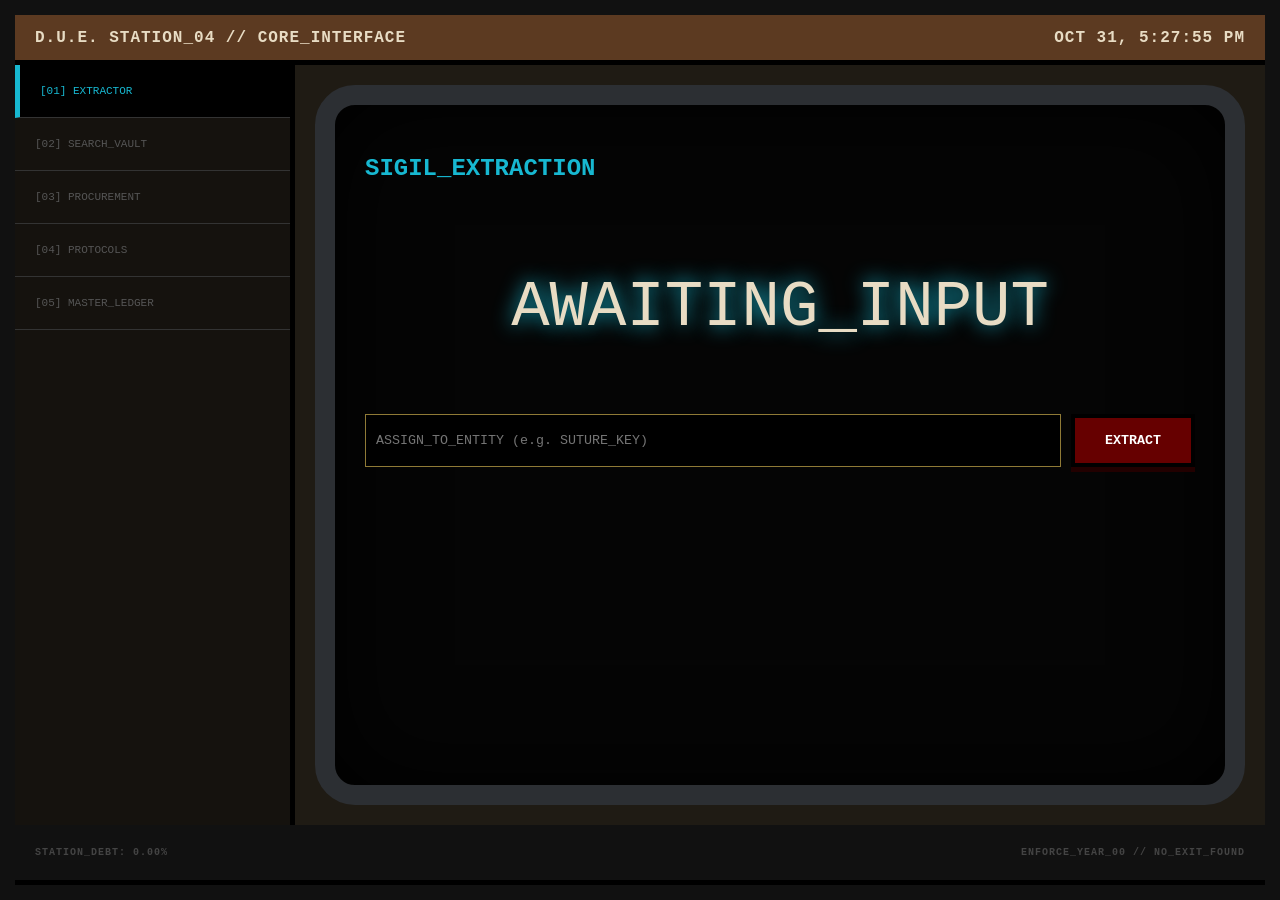
<file: extractor.html>
<!DOCTYPE html>
<html lang="en">
<head>
    <meta charset="UTF-8">
    <title>STATION_04 // REVISED_CORE</title>
    <style>
        :root {
            --tobacco: #5c3a21; --ochre: #1f1b14; --vellum: #e8dcc4;
            --phosphor: #ff2a2a; --cyan: #17b8d1; --void: #030303;
            --brass: #8f7a36; --steel: #2c2f33;
        }

        body, html { margin: 0; padding: 0; width: 100vw; height: 100vh; background: #000; color: var(--vellum); font-family: 'Courier New', monospace; overflow: hidden; }
        
        /* 1. PHYSICAL CHASSIS */
        .chassis { 
            width: 100%; height: 100%; display: grid; 
            grid-template-columns: 280px 1fr; grid-template-rows: 50px 1fr 60px; 
            background: var(--ochre); border: 15px solid #111; box-sizing: border-box; 
        }

        /* 2. HEADER: ARCHIVAL TAPE */
        .header { 
            grid-column: 1 / -1; background: var(--tobacco); display: flex; 
            align-items: center; justify-content: space-between; padding: 0 20px; 
            border-bottom: 5px solid #000; font-weight: 900; letter-spacing: 1px;
        }

        /* 3. SIDEBAR: NAVIGATION DIP-SWITCHES */
        .sidebar { grid-row: 2; border-right: 5px solid #000; display: flex; flex-direction: column; background: #15120e; }
        .tab { 
            padding: 20px; border-bottom: 1px solid #333; cursor: pointer; font-size: 11px; 
            color: #555; text-transform: uppercase; transition: 0.1s;
        }
        .tab.active { background: #000; color: var(--cyan); border-left: 5px solid var(--cyan); }

        /* 4. CRT DISPLAY WELL */
        .monitor { 
            position: relative; margin: 20px; background: #050505; 
            border: 20px solid var(--steel); border-radius: 40px; 
            box-shadow: inset 0 0 100px #000; overflow-y: auto; padding: 30px;
        }

        /* 5. COMPONENTS */
        .view { display: none; flex-direction: column; gap: 20px; }
        .view.active { display: flex; }
        
        /* THE VAULT LIST */
        .vault-item { 
            background: #000; border: 1px solid #333; padding: 12px; 
            display: grid; grid-template-columns: 1fr 1fr auto; align-items: center; gap: 10px;
        }

        /* ORDER FORM: VELLUM TEXTURE */
        .order-sheet { 
            background: var(--vellum); color: #222; padding: 30px; 
            box-shadow: 10px 10px 0 rgba(0,0,0,0.5); transform: rotate(-0.5deg);
        }
        .order-row { display: flex; justify-content: space-between; border-bottom: 1px solid #aaa; padding: 5px 0; font-size: 12px; }

        /* INPUTS & BUTTONS */
        .lever { 
            background: #600; color: #fff; border: 4px solid #000; padding: 15px 30px; 
            cursor: pointer; font-family: inherit; font-weight: bold; box-shadow: 0 5px 0 #200;
        }
        .lever:active { transform: translateY(5px); box-shadow: 0 0 0 #000; background: var(--phosphor); }
        .key-input { background: #000; border: 1px solid var(--brass); color: var(--cyan); padding: 10px; font-family: inherit; width: 100%; box-sizing: border-box; }

        /* SECRET LOCK */
        .locked { filter: blur(10px); pointer-events: none; opacity: 0.3; }
    </style>
</head>
<body>

<div class="chassis">
    <div class="header">
        <span>D.U.E. STATION_04 // CORE_INTERFACE</span>
        <span id="clock">OCT 31, 00:00:00</span>
    </div>

    <div class="sidebar">
        <div class="tab active" onclick="Router.go('gen')">[01] EXTRACTOR</div>
        <div class="tab" onclick="Router.go('vault')">[02] SEARCH_VAULT</div>
        <div class="tab" onclick="Router.go('order')">[03] PROCUREMENT</div>
        <div class="tab" onclick="Router.go('docs')">[04] PROTOCOLS</div>
        <div class="tab" onclick="Router.go('secret')">[05] MASTER_LEDGER</div>
    </div>

    <div class="monitor">
        <div id="view-gen" class="view active">
            <h2 style="color:var(--cyan)">SIGIL_EXTRACTION</h2>
            <div id="output-sigil" style="font-size: 4rem; text-align: center; margin: 50px 0; text-shadow: 0 0 20px var(--cyan);">AWAITING_INPUT</div>
            <div style="display: flex; gap: 10px;">
                <input type="text" id="target-id" class="key-input" placeholder="ASSIGN_TO_ENTITY (e.g. SUTURE_KEY)">
                <button class="lever" onclick="Vault.extract()">EXTRACT</button>
            </div>
        </div>

        <div id="view-vault" class="view">
            <h2 style="color:var(--cyan)">VAULT_INVENTORY</h2>
            <input type="text" class="key-input" placeholder="SEARCH ENTITIES..." oninput="Vault.render(this.value)">
            <div id="vault-list" style="display: flex; flex-direction: column; gap: 10px;"></div>
        </div>

        <div id="view-order" class="view">
            <div class="order-sheet">
                <h3 style="text-align: center; border-bottom: 2px solid #000; padding-bottom: 10px;">FIELD_KIT_REQUISITION // FORM 4-B</h3>
                <div class="order-row"><span>Brass Metronome (60FPS Anchor)</span> <input type="number" value="0" style="width:40px"></div>
                <div class="order-row"><span>Polaroid Model-T (Latent Reality)</span> <input type="number" value="0" style="width:40px"></div>
                <div class="order-row"><span>Lead-Lined Ledger (Blood-Ink)</span> <input type="number" value="0" style="width:40px"></div>
                <div class="order-row"><span>Null-Grenade (Un-render Tool)</span> <input type="number" value="0" style="width:40px"></div>
                <div class="order-row"><span>Calibration Sponge (Marrow-Fiber)</span> <input type="number" value="0" style="width:40px"></div>
                <div class="order-row"><span>Amnestic Chalk (Texture Repair)</span> <input type="number" value="0" style="width:40px"></div>
                <div style="margin-top: 20px; font-size: 10px; color: #555;">NOTE: Requisition requires Line Manager authorization.</div>
                <button class="lever" style="width: 100%; background: #222; margin-top: 20px;" onclick="alert('ORDER LOGGED')">SUBMIT ORDER</button>
            </div>
        </div>

        <div id="view-docs" class="view">
            <h2 style="color:var(--brass)">OPERATIONAL_ANOMALIES</h2>
            <div style="font-size: 13px; line-height: 1.6; border-left: 2px solid var(--brass); padding-left: 20px;">
                <p><strong>Echo-Room Protocol:</strong> Loops detected. Syncing may cause permanent dispersion into audio waves.</p>
                <p><strong>Narrative Scarcity:</strong> "The Cut" is active. Memories of minor subplots are being purged for event stability.</p>
                <p><strong>Ink-Lungs:</strong> Occupational hazard from Blood-Ink exposure. Use Blotter Masks.</p>
            </div>
        </div>

        <div id="view-secret" class="view">
            <h2 style="color:var(--phosphor)">MASTER_LEDGER // [RESTRICTED]</h2>
            <div id="lock-overlay" style="background:#200; padding:20px; text-align:center; border: 1px solid red;">
                AUTH_FAILURE: RED_LEVEL KEY "SUTURE_KEY" NOT DETECTED IN VAULT.
            </div>
            <div id="secret-data" class="locked">
                <h3>SECRET_SUTURE_MANUAL</h3>
                <p><strong>Step 1: Synchronize.</strong> Anchor body at 60 FPS using Metronome.</p>
                
                <p><strong>Step 2: Resolution Tax.</strong> 
                    Cost A: Delete target's 21st year. 
                    Cost B: Stall 3 neighboring events.</p>
                <p><strong>Step 3: Execution.</strong> Record in Ledger using Blood-Ink. Plunge needle into kinetic violation.</p>
                <p style="color:red">HAZARD: Mirror ghosts reflect at 12 FPS in Scar Tissue.</p>
            </div>
        </div>
    </div>

    <div class="header" style="grid-row: 3; background: #111; font-size: 10px; color: #444;">
        <span>STATION_DEBT: <span id="debt-count">0.00</span>%</span>
        <span>ENFORCE_YEAR_00 // NO_EXIT_FOUND</span>
    </div>
</div>

<script>
    const Router = {
        go(id) {
            document.querySelectorAll('.view').forEach(v => v.classList.remove('active'));
            document.querySelectorAll('.tab').forEach(t => t.classList.remove('active'));
            document.getElementById('view-' + id).classList.add('active');
            event.target.classList.add('active');
            if(id === 'secret') this.checkAuth();
        },
        checkAuth() {
            const vault = JSON.parse(localStorage.getItem('due_vault_v3')) || [];
            const unlocked = vault.some(v => v.name.toUpperCase() === "SUTURE_KEY");
            if(unlocked) {
                document.getElementById('lock-overlay').style.display = 'none';
                document.getElementById('secret-data').classList.remove('locked');
            }
        }
    };

    const Vault = {
        records: JSON.parse(localStorage.getItem('due_vault_v3')) || [],
        debt: 0,
        extract() {
            const target = document.getElementById('target-id').value || "UNNAMED_ENTITY";
            const sigil = Math.random().toString(36).substring(2, 12).toUpperCase();
            document.getElementById('output-sigil').innerText = sigil;
            this.records.unshift({name: target, sigil: sigil});
            localStorage.setItem('due_vault_v3', JSON.stringify(this.records));
            this.debt += 1.12;
            document.getElementById('debt-count').innerText = this.debt.toFixed(2);
            document.getElementById('target-id').value = "";
            this.render();
        },
        render(filter = "") {
            const list = document.getElementById('vault-list');
            list.innerHTML = "";
            this.records.filter(r => r.name.toLowerCase().includes(filter.toLowerCase())).forEach(r => {
                const item = document.createElement('div');
                item.className = "vault-item";
                item.innerHTML = `<strong>${r.name}</strong> <span>${r.sigil}</span> <button class="lever" style="padding:5px; font-size:9px" onclick="navigator.clipboard.writeText('${r.sigil}')">COPY</button>`;
                list.appendChild(item);
            });
        }
    };

    Vault.render();
    setInterval(() => {
        document.getElementById('clock').innerText = "OCT 31, " + new Date().toLocaleTimeString();
    }, 1000);
</script>

</body>
</html>
</file>
